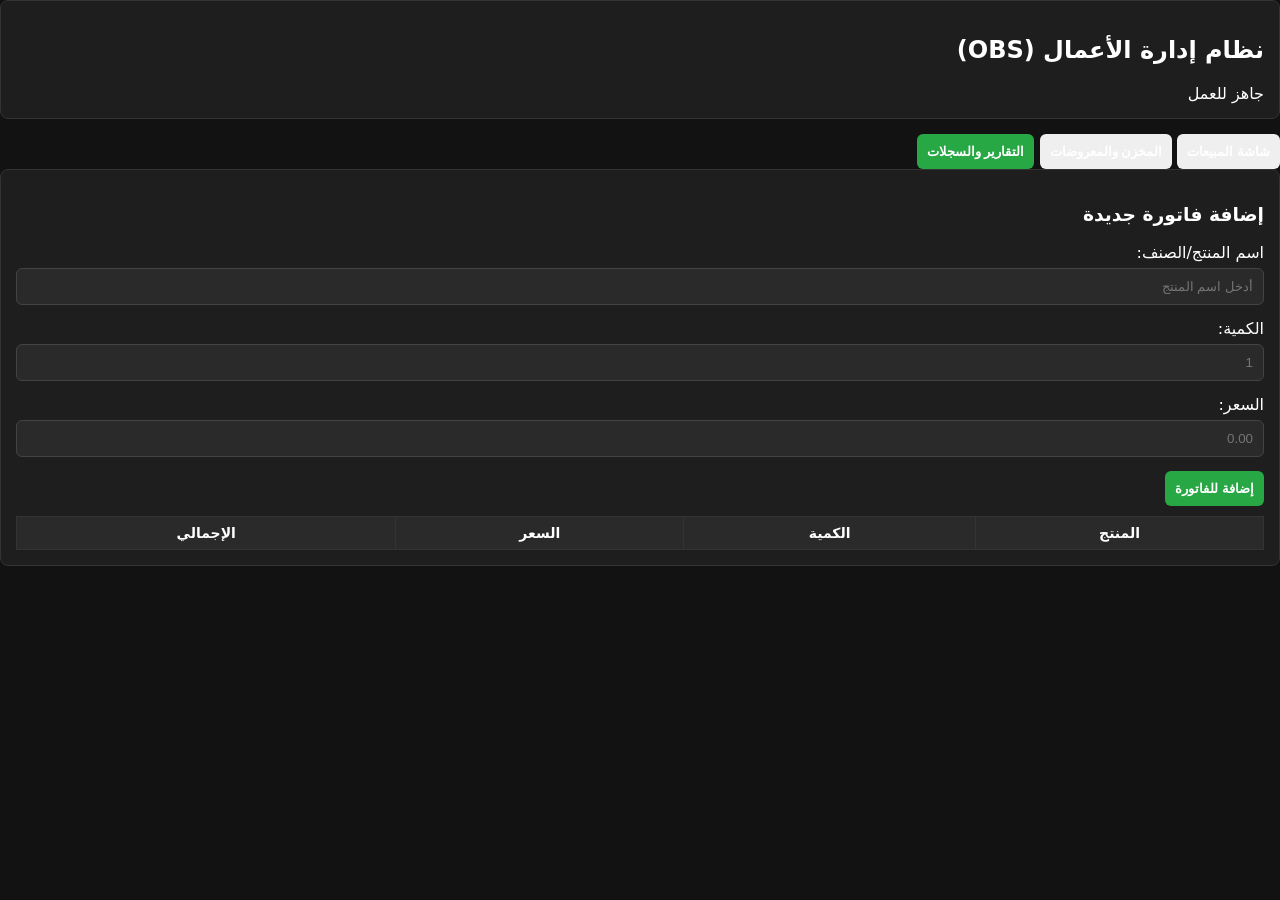
<file: INDEX.html>
<!DOCTYPE html>
<html lang="ar" dir="rtl">
<head>
  <meta charset="UTF-8">
  <meta name="viewport" content="width=device-width, initial-scale=1.0">
  <title>Omni Business Suite</title>
  <link rel="stylesheet" href="c.css">
</head>
<body>

  <div class="container">
    <header class="card header-box">
      <h2>نظام إدارة الأعمال (OBS)</h2>
      <span id="system-status" class="status-tag">جاهز للعمل</span>
    </header>

    <div class="grid nav-buttons">
      <button class="btn" onclick="showSection('sales')">شاشة المبيعات</button>
      <button class="btn btn-secondary" onclick="showSection('inventory')">المخزن والمعروضات</button>
      <button class="btn btn-success" onclick="showSection('reports')">التقارير والسجلات</button>
    </div>

    <section id="sec-sales" class="card">
      <h3>إضافة فاتورة جديدة</h3>
      <div class="form-grid">
        <div class="input-group">
          <label>اسم المنتج/الصنف:</label>
          <input type="text" id="item-name" placeholder="أدخل اسم المنتج">
        </div>
        <div class="input-group">
          <label>الكمية:</label>
          <input type="number" id="item-qty" min="1" placeholder="1">
        </div>
        <div class="input-group">
          <label>السعر:</label>
          <input type="number" id="item-price" placeholder="0.00">
        </div>
      </div>
      <button class="btn btn-success submit-btn" onclick="addInvoiceItem()">إضافة للفاتورة</button>

      <div class="table-box">
        <table>
          <thead>
            <tr>
              <th>المنتج</th>
              <th>الكمية</th>
              <th>السعر</th>
              <th>الإجمالي</th>
            </tr>
          </thead>
          <tbody id="invoice-list">
          </tbody>
        </table>
      </div>
    </section>
  </div>

  <script src="j.js"></script>
</body>
</html>
</file>
<file: c.css>
/* ==========================================
   c.css - التنسيقات العامة والتجاوب والطباعة
   ========================================== */

* {
  box-sizing: border-box;
}

body {
  font-family: system-ui, -apple-system, BlinkMacSystemFont, 'Segoe UI', Roboto, Oxygen, Ubuntu, Cantarell, sans-serif;
  background-color: #121212;
  color: #ffffff;
  margin: 0;
  padding: 0;
}

/* الهيدر العلوي */
.app-header {
  display: flex;
  justify-content: space-between;
  align-items: center;
  padding: 15px 20px;
  background-color: #111111;
  border-bottom: 1px solid #333333;
}

.header-title {
  font-weight: bold;
  font-size: 18px;
}

.header-code {
  color: #ffc107;
  font-weight: bold;
}

/* الشريط الدعائي */
#ad-banner-bar {
  display: none;
  background-color: #ffc107;
  color: #000000;
  padding: 8px 0;
  font-weight: bold;
  overflow: hidden;
  white-space: nowrap;
}

.marquee {
  display: inline-block;
  animation: marquee 12s linear infinite;
}

@keyframes marquee {
  0% { transform: translateX(100%); }
  100% { transform: translateX(-100%); }
}

/* شاشة الكاشير والبطاقات */
.pos-container {
  display: flex;
  flex-wrap: wrap;
  gap: 15px;
  padding: 15px;
}

.pos-section, .card {
  background-color: #1e1e1e;
  border: 1px solid #333333;
  border-radius: 8px;
  padding: 15px;
  flex: 1;
  min-width: 300px;
  margin-bottom: 15px;
}

/* المدخلات والأزرار */
input, select, textarea {
  width: 100%;
  padding: 10px;
  margin: 6px 0 14px;
  background-color: #2a2a2a;
  color: #ffffff;
  border: 1px solid #444444;
  border-radius: 6px;
}

button {
  cursor: pointer;
  font-weight: bold;
  border: none;
  border-radius: 6px;
  padding: 10px;
  color: #ffffff;
}

.btn-primary { background-color: #007bff; }
.btn-success { background-color: #28a745; }
.btn-danger { background-color: #dc3545; }
.btn-full { width: 100%; padding: 12px; }
.btn-large { width: 100%; padding: 14px; font-size: 16px; margin-top: 15px; }
.btn-sm { padding: 4px 8px; font-size: 13px; }

/* الجداول */
table {
  width: 100%;
  border-collapse: collapse;
  margin-top: 10px;
}

th, td {
  border: 1px solid #333333;
  padding: 8px;
  text-align: center;
  font-size: 14px;
}

th {
  background-color: #2a2a2a;
}

/* نصوص التمييز */
.text-blue { color: #007bff; }
.text-green { color: #28a745; }
.text-red { color: #ff4d4d; }
.text-purple { color: #6f42c1; }

.section-title {
  margin-top: 0;
}

.total-box {
  margin-top: 15px;
  background-color: #2a2a2a;
  padding: 10px;
  border-radius: 6px;
}

/* نافذة القفل */
#subscription-overlay {
  position: fixed;
  top: 0; left: 0; right: 0; bottom: 0;
  background: rgba(0, 0, 0, 0.95);
  z-index: 9999;
  display: none;
  flex-direction: column;
  align-items: center;
  justify-content: center;
  text-align: center;
}

.modal-box {
  background-color: #1e1e1e;
  border: 1px solid #333333;
  padding: 25px;
  border-radius: 12px;
  width: 90%;
  max-width: 400px;
}

.btn-renew {
  background-color: #28a745;
  color: #ffffff;
  border: none;
  padding: 12px;
  border-radius: 6px;
  cursor: pointer;
  font-weight: bold;
  width: 100%;
  margin-top: 15px;
}

.btn-renew:disabled {
  background-color: #555555;
  cursor: not-allowed;
}

/* الأدمن */
.admin-body {
  padding: 15px;
}

.admin-main-title {
  text-align: center;
  margin-bottom: 20px;
}

.nav-tabs {
  display: flex;
  gap: 10px;
  margin-bottom: 20px;
}

.nav-tabs button {
  flex: 1;
  padding: 12px;
}

.tab-btn-clients { background-color: #007bff; }
.tab-btn-requests { background-color: #6f42c1; }
.tab-btn-banner { background-color: #28a745; }

/* قالب الفاتورة الحرارية */
#printable-receipt {
  display: none;
}

@media print {
  body * {
    visibility: hidden;
  }
  #printable-receipt, #printable-receipt * {
    visibility: visible;
  }
  #printable-receipt {
    display: block !important;
    position: absolute;
    left: 0;
    top: 0;
    width: 80mm;
    color: #000000;
    background-color: #ffffff;
    padding: 10px;
    font-family: monospace;
  }
  #printable-receipt table {
    width: 100%;
    border-collapse: collapse;
    color: #000000;
  }
  #printable-receipt th, #printable-receipt td {
    border: 1px solid #000000;
    padding: 4px;
    font-size: 12px;
  }
  .dashed-hr {
    border: none;
    border-top: 1px dashed #000000;
  }
  .receipt-total-text {
    text-align: right;
    margin: 5px 0;
  }
  .receipt-footer {
    text-align: center;
    font-size: 10px;
    margin-top: 10px;
  }
}
</file>
